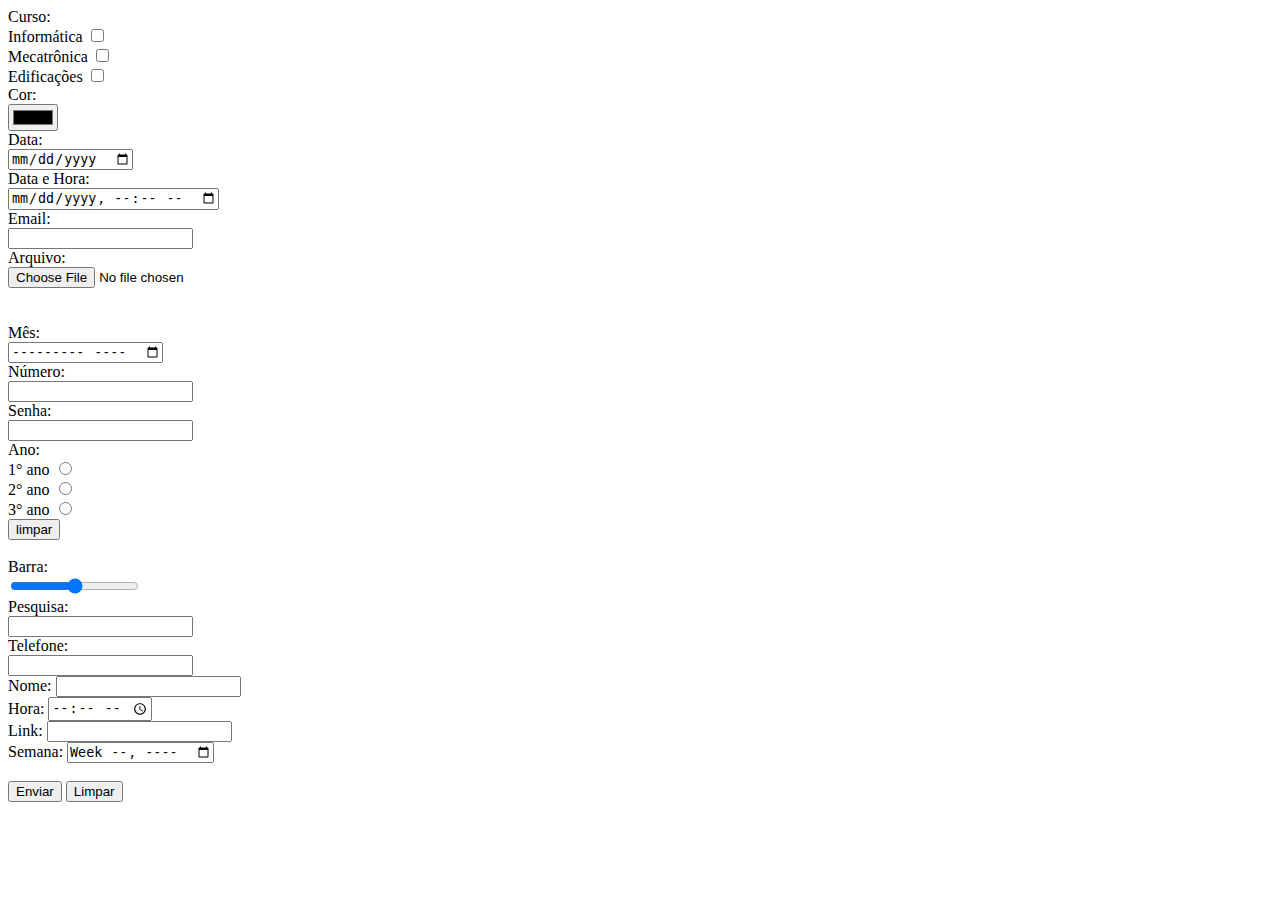
<file: formulario.html>
<!DOCTYPE html>
<html lang="en">

<head>
	<meta charset="UTF-8">
	<meta http-equiv="X-UA-Compatible" content="IE=edge">
	<meta name="viewport" content="width=device-width, initial-scale=1.0">
	<title>formulário</title>
</head>

<body>
	<form action="" method="post" enctype="multipart/form-data">
		Curso: <br>
		<label for="info">Informática</label>
		<input type="checkbox" name="times[]" id="cor" value="Corinthians"><br>
		<label for="cor">Mecatrônica</label>
		<input type="checkbox" name="times[]" id="vas" value="Vasco"><br>
		<label for="cor">Edificações</label>
		<input type="checkbox" name="times[]" id="atl" value="Atlético"><br>

		Cor:<br>
		<input type="color" name="cor">

		<br>
		Data:<br>
		<input type="date" name="data">

		<br>
		Data e Hora:<br>
		<input type="datetime-local" name="local">

		<br>
		Email:<br>
		<input type="email" name="email">

		<br>
		Arquivo:<br>
		<input type="file" name="arquivo">

		<br>
		<br>
		<input type="hidden" name="id" value="1">

		<br>
		Mês:<br>
		<input type="month" name="mes">

		<br>
		Número:<br>
		<input type="number" name="numero">

		<br>
		Senha:<br>
		<input type="password" name="senha">

		<br>
		Ano:<br>
		<label for="um">1° ano</label>
		<input type="radio" name="ano" value="1"><br>
		<label for="dois">2° ano</label>
		<input type="radio" name="ano" value="2"><br>
		<label for="tres">3° ano</label>
		<input type="radio" name="ano" value="3"><br>
		<button type="reset">limpar</button>
		<br>
		<br>
		Barra:<br>
		<input type="range" name="barra">

		<br>
		Pesquisa:<br>
		<input type="search" name="pesquisa">

		<br>
		Telefone:<br>
		<input type="tel" name="telefone">

		<br>
		Nome:
		<input type="text" name="texto">

		<br>
		Hora:
		<input type="time" name="hora">

		<br>
		Link:
		<input type="url" name="url">

		<br>
		Semana:
		<input type="week" name="semana">

		<br>
		<br>
		<button type="submit">Enviar</button>
		<button type="reset">Limpar</button>
	</form>
</body>

</html>
</file>
